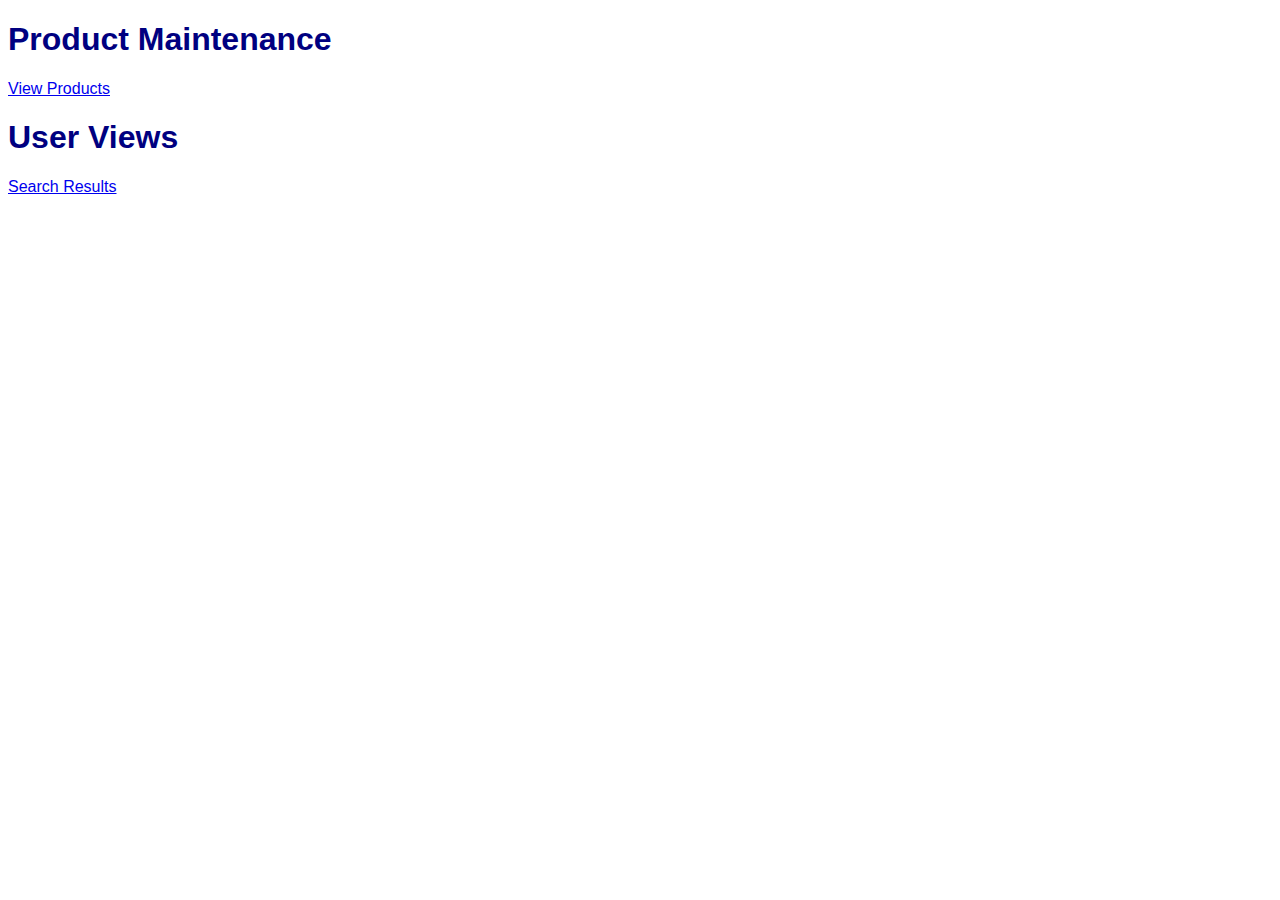
<file: WebContent/index.html>
<!DOCTYPE html PUBLIC "-//W3C//DTD HTML 4.01 Transitional//EN" "http://www.w3.org/TR/html4/loose.dtd">
<html>
<head>
    <meta http-equiv="Content-Type" content="text/html; charset=ISO-8859-1">
    <title>Product Maintenance</title>
    <link rel="stylesheet" href="styles/main.css">
</head>

<body>

<h1>Product Maintenance</h1>
<a href="/msl/GetProducts?st=0">View Products</a><br />


<h1>User Views</h1>
<a href="/msl/GetProducts?st=1">Search Results</a><br />

</body>
</html>
</file>
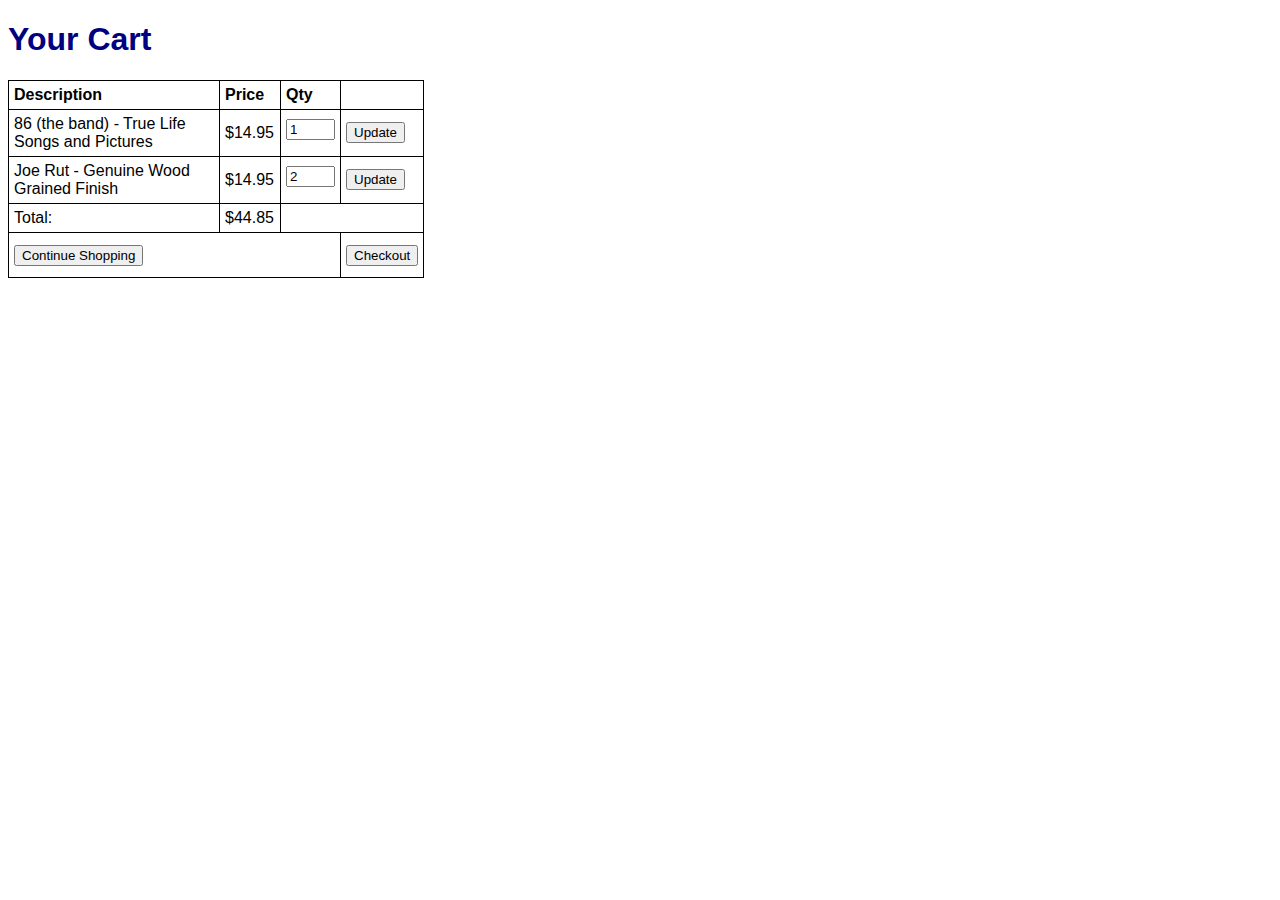
<file: WebContent/cart.html>
<!DOCTYPE html>
<html>
<head>
    <meta charset="ISO-8859-1">
    <title>Franklin Music - Your Cart</title>
    <link href="styles/main.css" rel="stylesheet" />
</head>
<body>
    <h1>Your Cart</h1>
    <table>
        <tr>
            <th style="width:200px">Description</th>
            <th style="width:50px">Price</th>
            <th>Qty</th>
            <th></th>
        </tr>
        
        <tr>
            <td>86 (the band) - True Life Songs and Pictures</td>
            <td align="right">$14.95</td>
            <td><input type="text" size="3" value="1"></input></td>
            <td><form><input type="submit" value="Update"></input></form></td>
        </tr>
        <tr>
            <td>Joe Rut - Genuine Wood Grained Finish</td>
            <td align="right">$14.95</td>
            <td><input type="text" size="3" value="2"></input></td>
            <td><form><input type="submit" value="Update"></input></form></td>
        </tr>
        <tr class="no-border">
            <td>Total:</td>
            <td>$44.85</td>
            <td colspan="2"></td>
        </tr>
        <tr class="no-border">
            <td align="right" colspan="3"><form><input type="submit" value="Continue Shopping"></input></form></td>
            <td><form><input type="submit" value="Checkout"></input></form></td>
        </tr>
    </table>
</body>
</html>
</file>
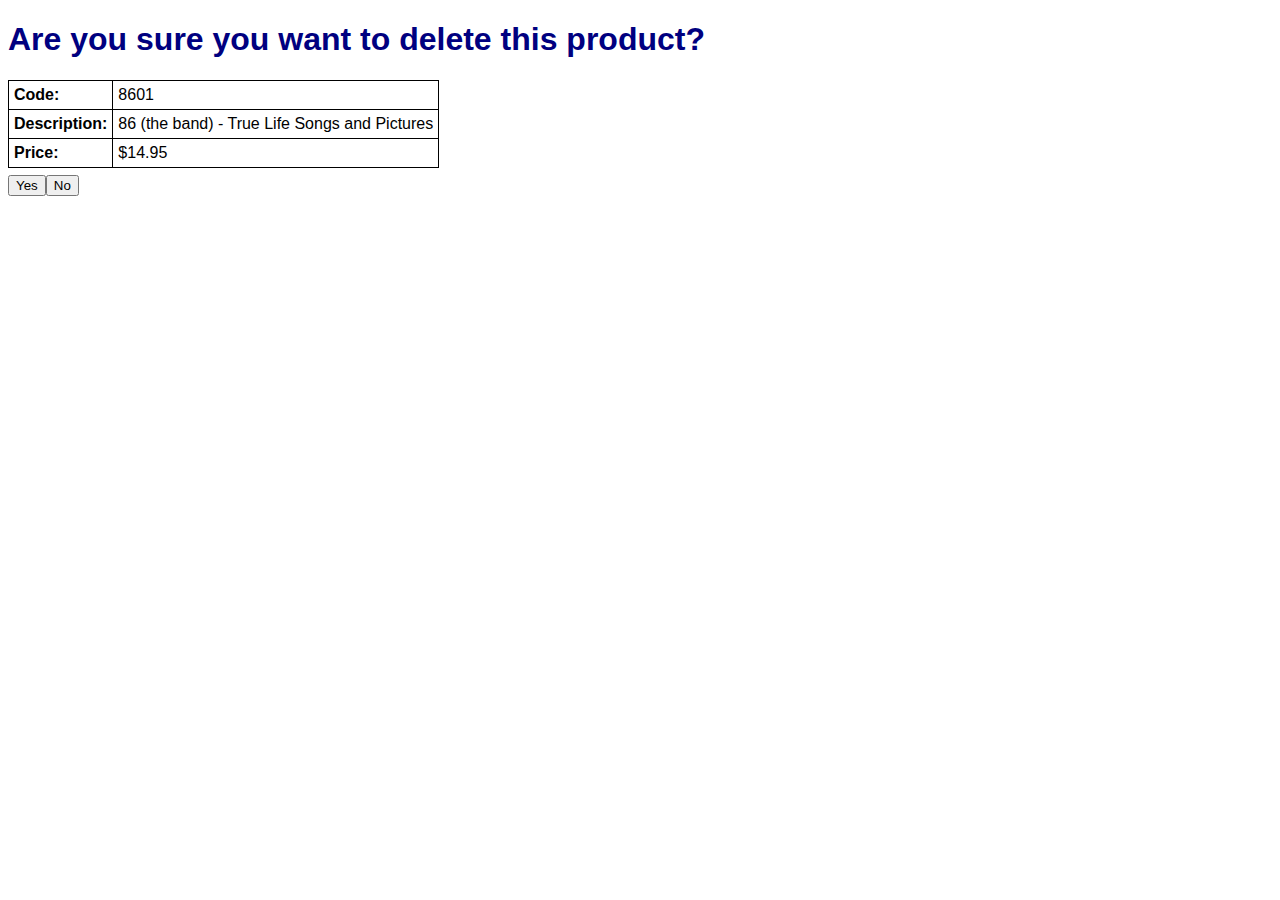
<file: WebContent/confirmDelete.html>
<!DOCTYPE html>
<html>
<head>
<meta http-equiv="Content-Type" content="text/html; charset=ISO-8859-1">
<title>Product Maintenance</title>
<link rel="stylesheet" href="styles/main.css">
</head>
<body>
	<h1>Are you sure you want to delete this product?</h1>

	<table>
		<tr><td><b>Code:</b></td><td>8601</td></tr>
		<tr><td><b>Description:</b></td><td>86 (the band) - True Life Songs and Pictures</td></tr>
	    <tr><td><b>Price:</b></td><td>$14.95</td></tr>
	</table>

    <form>
        <input type="submit" value="Yes" />
    </form>
    <form action="productMaint" method="get">
        <input type="submit" value="No" />
    </form>
</body>
</html>
</file>
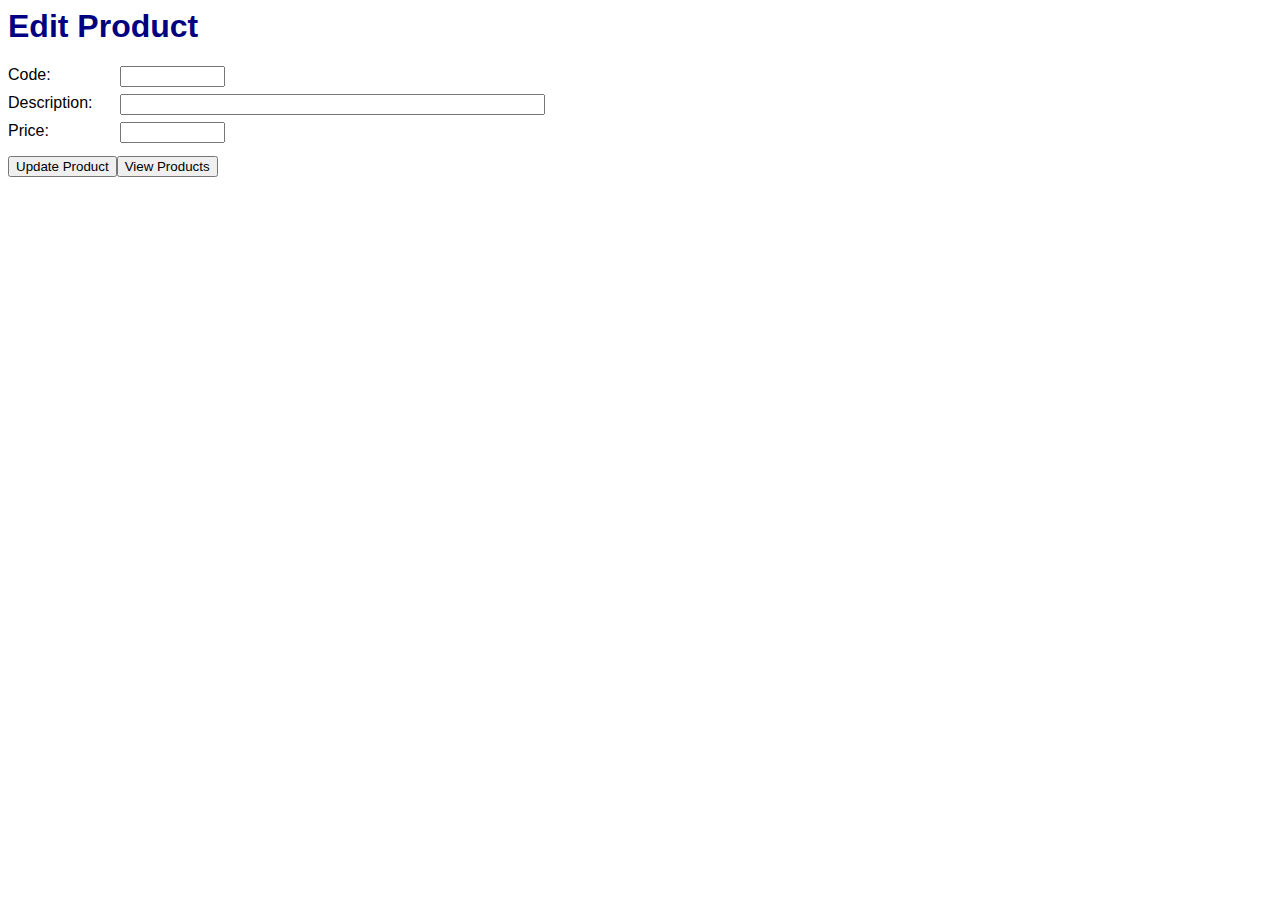
<file: WebContent/editProduct.html>
<!DOCTYPE>
<html>
<head>
    <meta http-equiv="Content-Type" content="text/html; charset=ISO-8859-1">
    <title>Product Maintenance</title>
    <link rel="stylesheet" href="styles/main.css">
</head>
<body>
<h1>Edit Product</h1>

<form>
    <label for="code">Code:</label><input type="text" name="code" size="10"/> <br />
    <label for="description">Description:</label><input type="text" name="description" size="50"/> <br />
    <label for="price">Price:</label><input type="text" name="price" size="10"/> <br />
    <input type="submit" value="Update Product" />
</form>

<form>
    <input type="submit" value="View Products" />
</form>

</body>
</html>
</file>
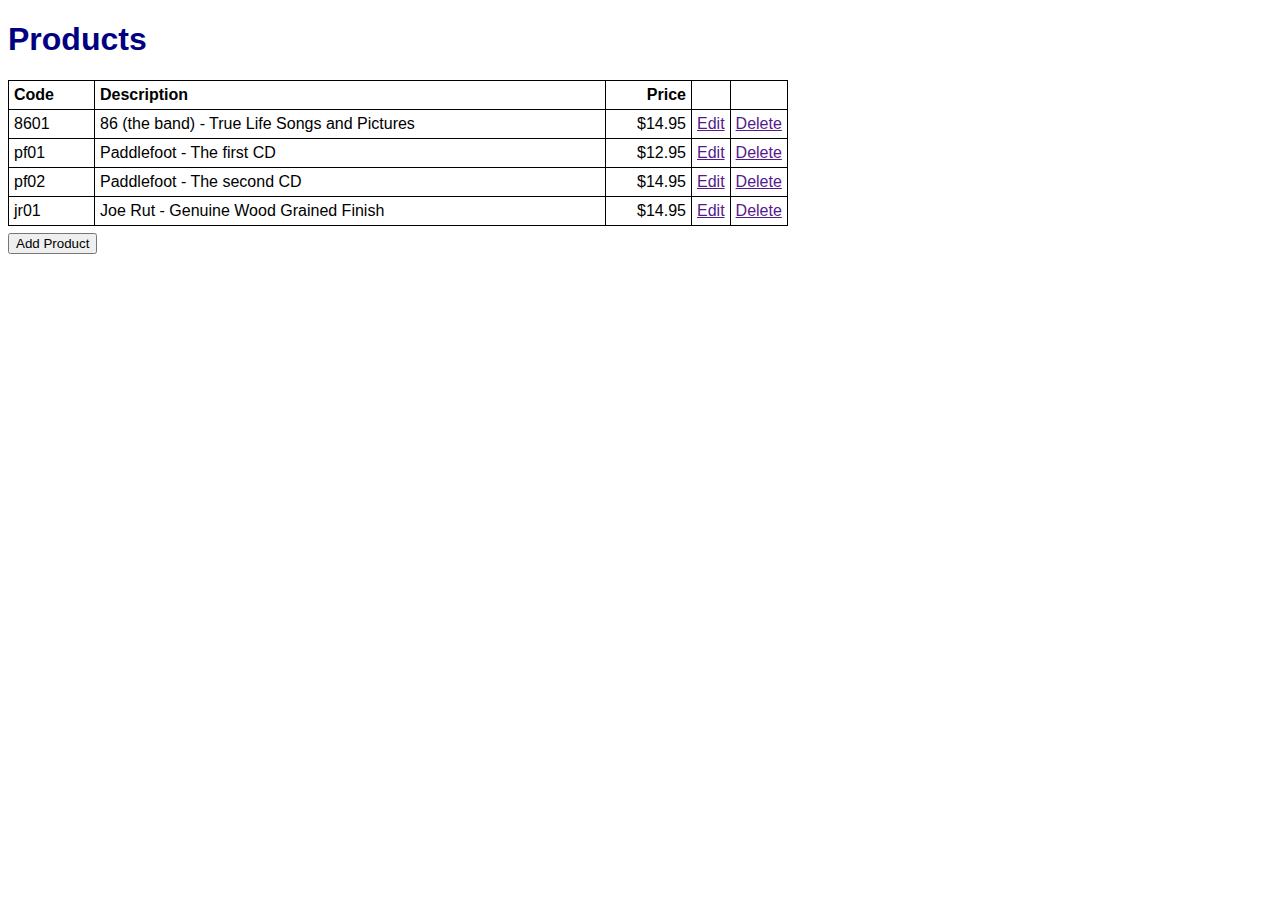
<file: WebContent/productMaint.html>
<!DOCTYPE html>
<html>
<head>
	<meta http-equiv="Content-Type" content="text/html; charset=ISO-8859-1">
	<title>Product Maintenance</title>
	<link rel="stylesheet" href="styles/main.css">
</head>
<body>
	<h1>Products</h1>

	<table>
		<tr>
			<th style="width:75px">Code</th>
			<th style="width:500px">Description</th>
			<th style="width:75px;text-align:right">Price</th>
            <th></th>
            <th></th>
		</tr>

        <tr>
            <td>8601</td>
            <td>86 (the band) - True Life Songs and Pictures</td>
            <td style="text-align:right">$14.95</td>
            <td><a href="">Edit</a></td>
            <td><a href="">Delete</a></td>
        </tr>
        <tr>
            <td>pf01</td>
            <td>Paddlefoot - The first CD</td>
            <td style="text-align:right">$12.95</td>
            <td><a href="">Edit</a></td>
            <td><a href="">Delete</a></td>
        </tr>
        <tr>
            <td>pf02</td>
            <td>Paddlefoot - The second CD</td>
            <td style="text-align:right">$14.95</td>
            <td><a href="">Edit</a></td>
            <td><a href="">Delete</a></td>
        </tr>
        <tr>
            <td>jr01</td>
            <td>Joe Rut - Genuine Wood Grained Finish</td>
            <td style="text-align:right">$14.95</td>
            <td><a href="">Edit</a></td>
            <td><a href="">Delete</a></td>
        </tr>

	</table>

	<form action="">
		<input type="submit" value="Add Product" />
	</form>
</body>
</html>
</file>
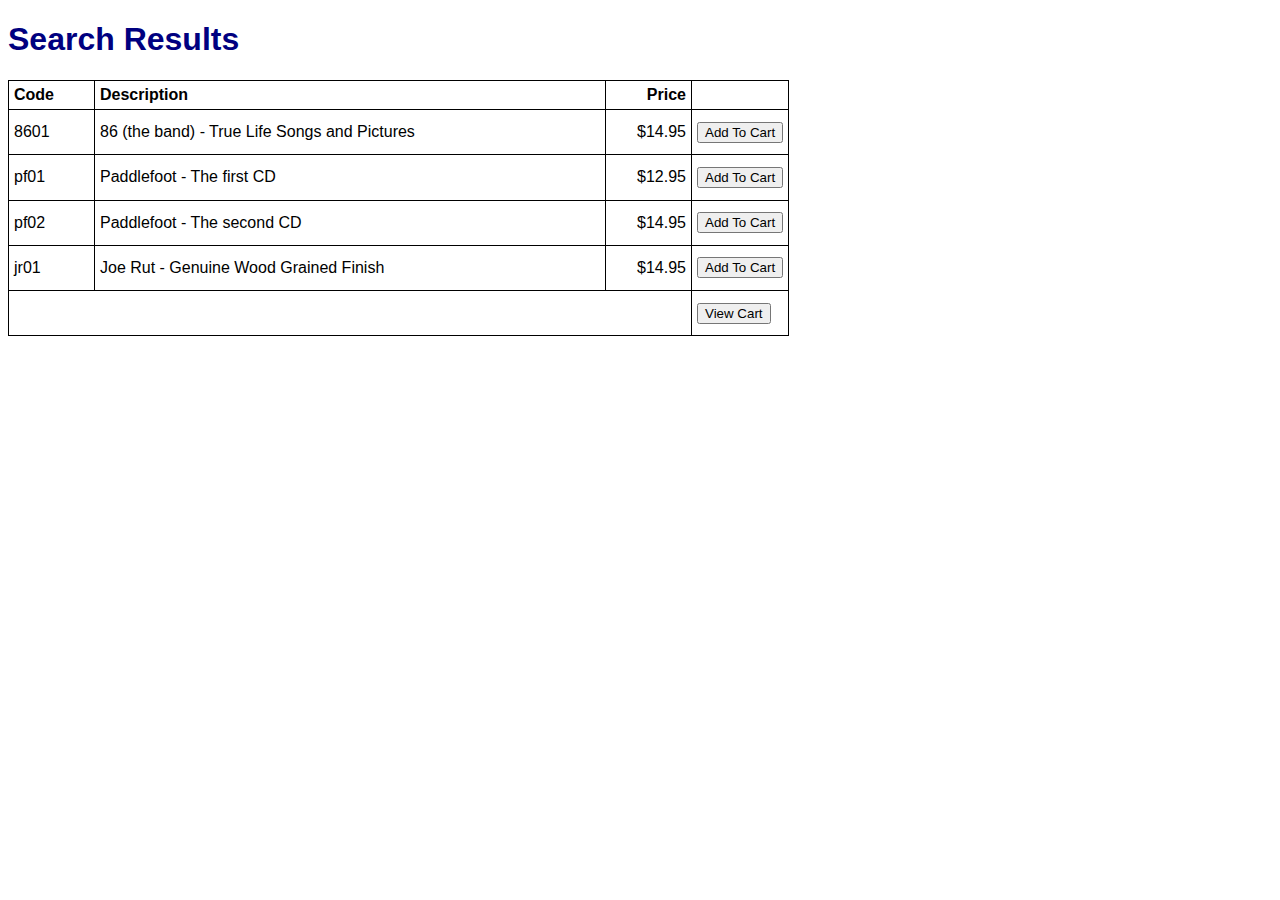
<file: WebContent/searchResults.html>
<!DOCTYPE html>
<html>
<head>
    <meta http-equiv="Content-Type" content="text/html; charset=ISO-8859-1">
    <title>Franklin Music - Search Results</title>
    <link rel="stylesheet" href="styles/main.css">
</head>
<body>
    <h1>Search Results</h1>

    <table>
        <tr>
            <th style="width:75px">Code</th>
            <th style="width:500px">Description</th>
            <th style="width:75px;text-align:right">Price</th>
            <th></th>
        </tr>

        <tr>
            <td>8601</td>
            <td>86 (the band) - True Life Songs and Pictures</td>
            <td style="text-align:right">$14.95</td>
            <td><form><input type="submit" value="Add To Cart"></input></form></td>
        </tr>
        <tr>
            <td>pf01</td>
            <td>Paddlefoot - The first CD</td>
            <td style="text-align:right">$12.95</td>
            <td><form><input type="submit" value="Add To Cart"></input></form></td>
        </tr>
        <tr>
            <td>pf02</td>
            <td>Paddlefoot - The second CD</td>
            <td style="text-align:right">$14.95</td>
            <td><form><input type="submit" value="Add To Cart"></input></form></td>
        </tr>
        <tr>
            <td>jr01</td>
            <td>Joe Rut - Genuine Wood Grained Finish</td>
            <td style="text-align:right">$14.95</td>
            <td><form><input type="submit" value="Add To Cart"></input></form></td>
        </tr>


        <tr>
            <td colspan="3"></td>
            <td>
                <form>
                    <input type="submit" value="View Cart"></input>
                </form>
            </td>
        </tr>
    </table>
</body>
</html>
</file>
<file: WebContent/styles/main.css>
body {
    font-family: Arial, Helvetica, sans-serif;
}

section {
    width: 450px;
    margin: 0 auto;
    padding: 20px 20px;
    background: white;
    border: 2px solid navy;
}

h1 {
    color: navy;
}

label {
    width: 6em;
    padding-right: 1em;
    float: left;
}

form {
	margin-bottom: 0px;
}

table {
    border-collapse: collapse;
}

table, th, td {
    border: 1px solid black;
}

th, td {
    padding: 5px;
    text-align: left;
}

input[type="text"] {  /* An attribute selector */
    float: left;
    margin-bottom: .5em;
}

input[type="submit"] {  /* An attribute selector */
    margin-bottom: .5em;
    margin-top: .5em;
    float: left;
}

br {
    clear: left;
}

.error {
    color: red;
    font-weight: bold;
    margin-bottom: .5em;
}
</file>
